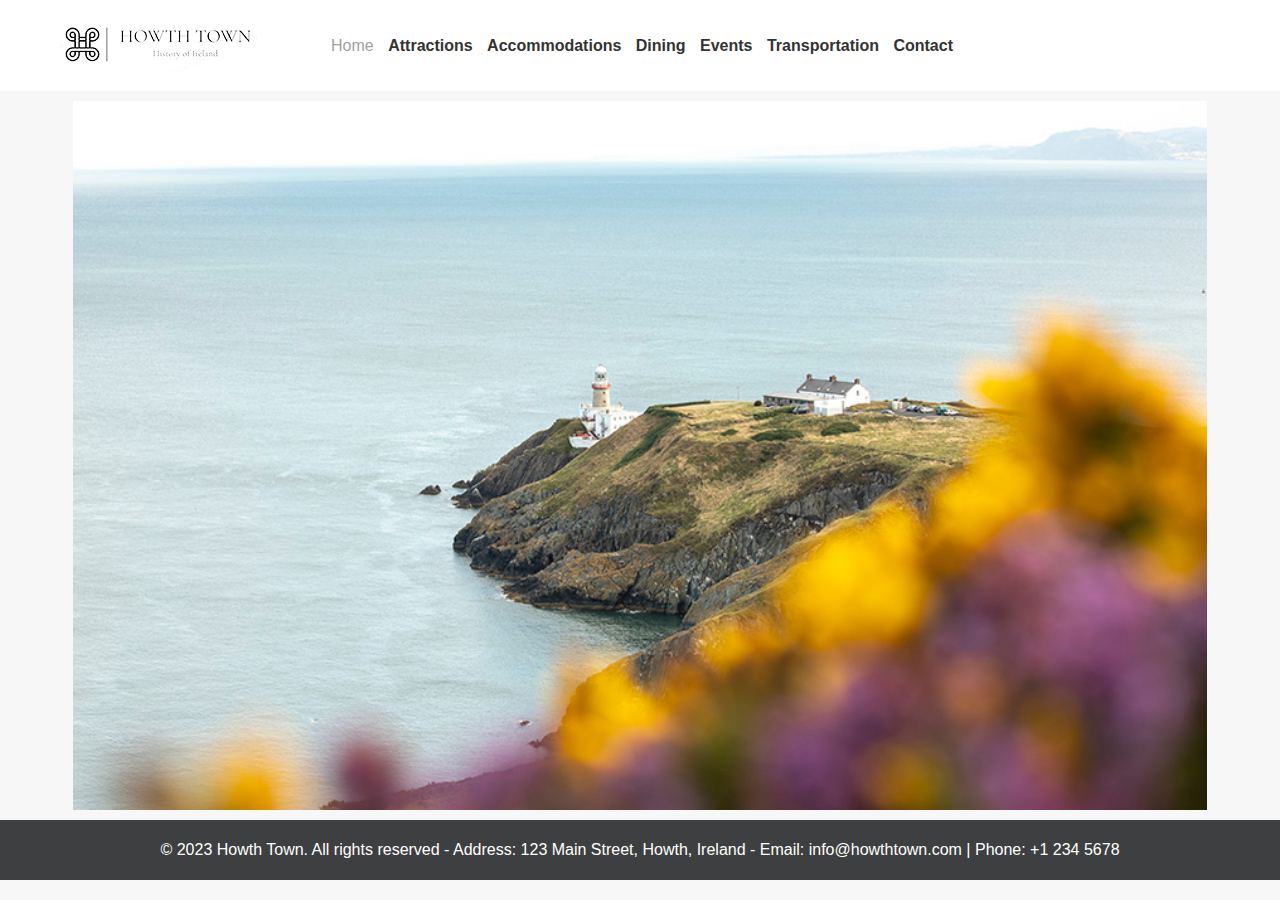
<file: index.html>
<!DOCTYPE html>
<html lang="en">

<head>
    <meta charset="UTF-8">
    <meta name="viewport" content="width=device-width, initial-scale=1.0">
    <title>Howth Town</title>
    <link rel="stylesheet" href="styles.css"> <!-- Link to your CSS file -->
</head>

<body>
    <div class="page-container">
        <header>
            <div class="row2">
                <div class="column-top1">
                    <img src="images\logo.png" alt="Howth Town Logo">
                </div>
                <div class="column-top2">
                    <nav>
                        <ul>
                            <li class="selected">Home</li>
                            <li><a href="attractions.html">Attractions</a></li>
                            <li><a href="accommodations.html">Accommodations</a></li>
                            <li><a href="dining.html">Dining</a></li>
                            <li><a href="events.html">Events</a></li>
                            <li><a href="transportation.html">Transportation</a></li>
                            <li><a href="contact.html">Contact</a></li>
                        </ul>
                    </nav>
                </div>
            </div>

        </header>
        <main>
            <div class="slideshow-container">
                <img class="mySlides" src="images/slide1.jpg" alt="Image 1">
                <img class="mySlides" src="images/slide2.jpg" alt="Image 2">
                <img class="mySlides" src="images/slide4.jpg" alt="Image 3">
              </div>
            
              <script>
                var slideIndex = 0;
                showSlides();
            
                function showSlides() {
                  var i;
                  var slides = document.getElementsByClassName("mySlides");
            
                  // Hide all slides
                  for (i = 0; i < slides.length; i++) {
                    slides[i].style.display = "none";
                  }
            
                  // Show the current slide
                  slideIndex++;
                  if (slideIndex > slides.length) {
                    slideIndex = 1;
                  }
                  slides[slideIndex - 1].style.display = "block";
            
                  // Change slide every 3 seconds (3000 milliseconds)
                  setTimeout(showSlides, 3000);
                }
              </script>
        </main>
        <footer>
            <div class="footer-content">
                <p>&copy; 2023 Howth Town. All rights reserved - Address: 123 Main Street, Howth, Ireland - Email:
                    info@howthtown.com | Phone: +1 234 5678</p>
            </div>
        </footer>
    </div>
</body>

</html>
</file>
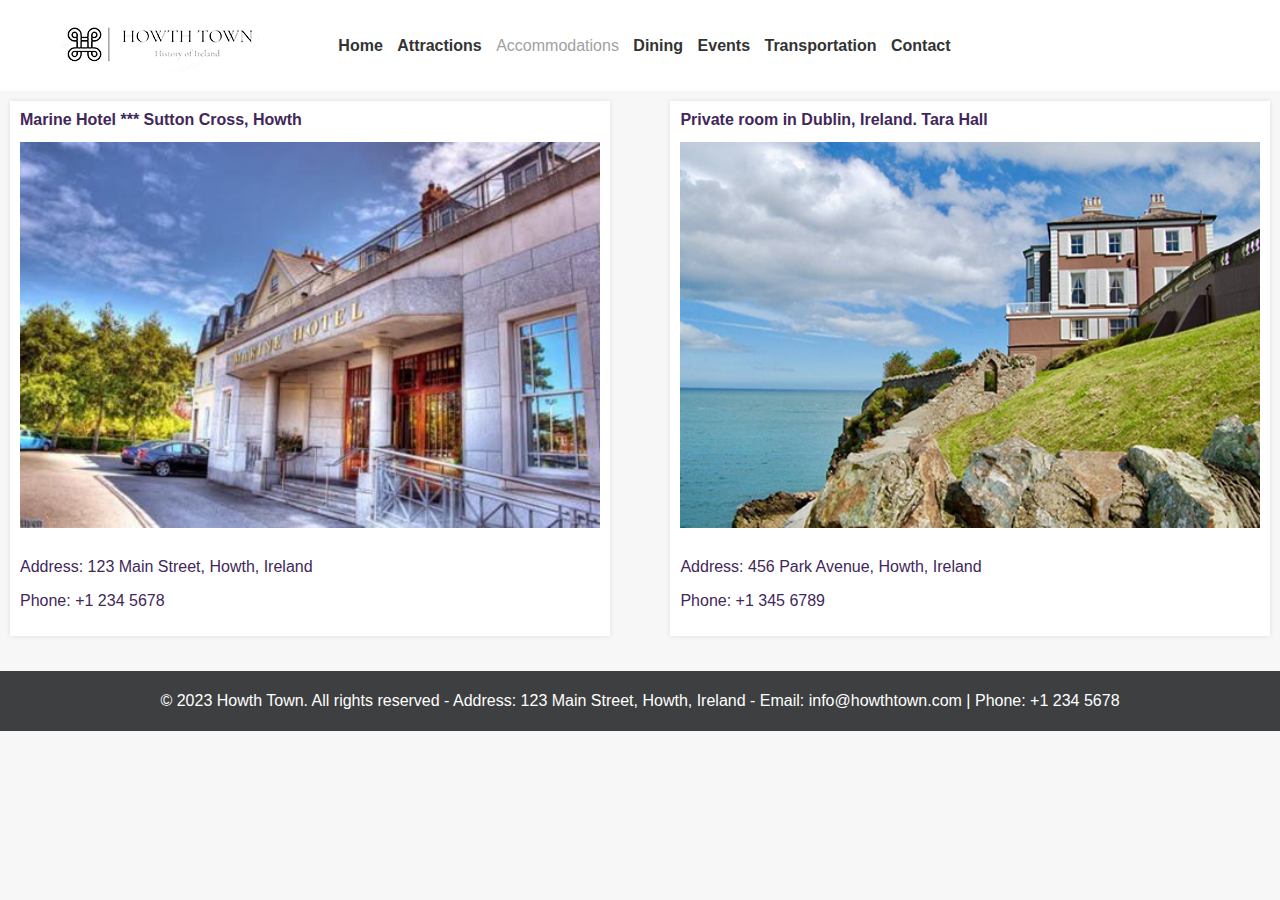
<file: accommodations.html>
<!DOCTYPE html>
<html lang="en">

<head>
    <meta charset="UTF-8">
    <meta name="viewport" content="width=device-width, initial-scale=1.0">
    <title>Accommodations - Howth Town</title>
    <link rel="stylesheet" href="styles.css"> <!-- Link to your CSS file -->
</head>

<body>
    <div class="page-container">
    <header>
        <div class="row2">
            <div class="column-top1">              
                    <img src="images\logo.png" alt="Howth Town Logo">
            </div>
            <div class="column-top2">           
                    <nav>
                        <ul>
                            <li><a href="index.html">Home</a></li>
                            <li><a href="attractions.html">Attractions</a></li>
                            <li class="selected">Accommodations</a></li>
                            <li><a href="dining.html">Dining</a></li>
                            <li><a href="events.html">Events</a></li>
                            <li><a href="transportation.html">Transportation</a></li>
                            <li><a href="contact.html">Contact</a></li>
                        </ul>
                    </nav> 
            </div>
        </div>        
        
    </header>
    <main>
        <section id="accommodations">
            
            <div class="row">
                <div class="column">
            
            <div class="accommodation">
                <h2>Marine Hotel *** Sutton Cross, Howth</h2>
                <img src="images\hotelhowht.jpg" alt="Hotel Image">
                <p>Address: 123 Main Street, Howth, Ireland</p>
                <p>Phone: +1 234 5678</p>
               
            </div>
        </div>
        <div class="column">
            <div class="accommodation">
                <h2>Private room in Dublin, Ireland. Tara Hall</h2>
                <img src="images\guesthouse.jpg" alt="Guesthouse Image">
                <p>Address: 456 Park Avenue, Howth, Ireland</p>
                <p>Phone: +1 345 6789</p>
              
            </div>
        </div>
    </div>
</div>   
        </section>
    </main>

    <footer>
        <div class="footer-content">
            <p>&copy; 2023 Howth Town. All rights reserved   -   Address: 123 Main Street, Howth, Ireland   -   Email: info@howthtown.com | Phone: +1 234 5678</p>
        </div>
    </footer>
</div>
</body>

</html>
</file>
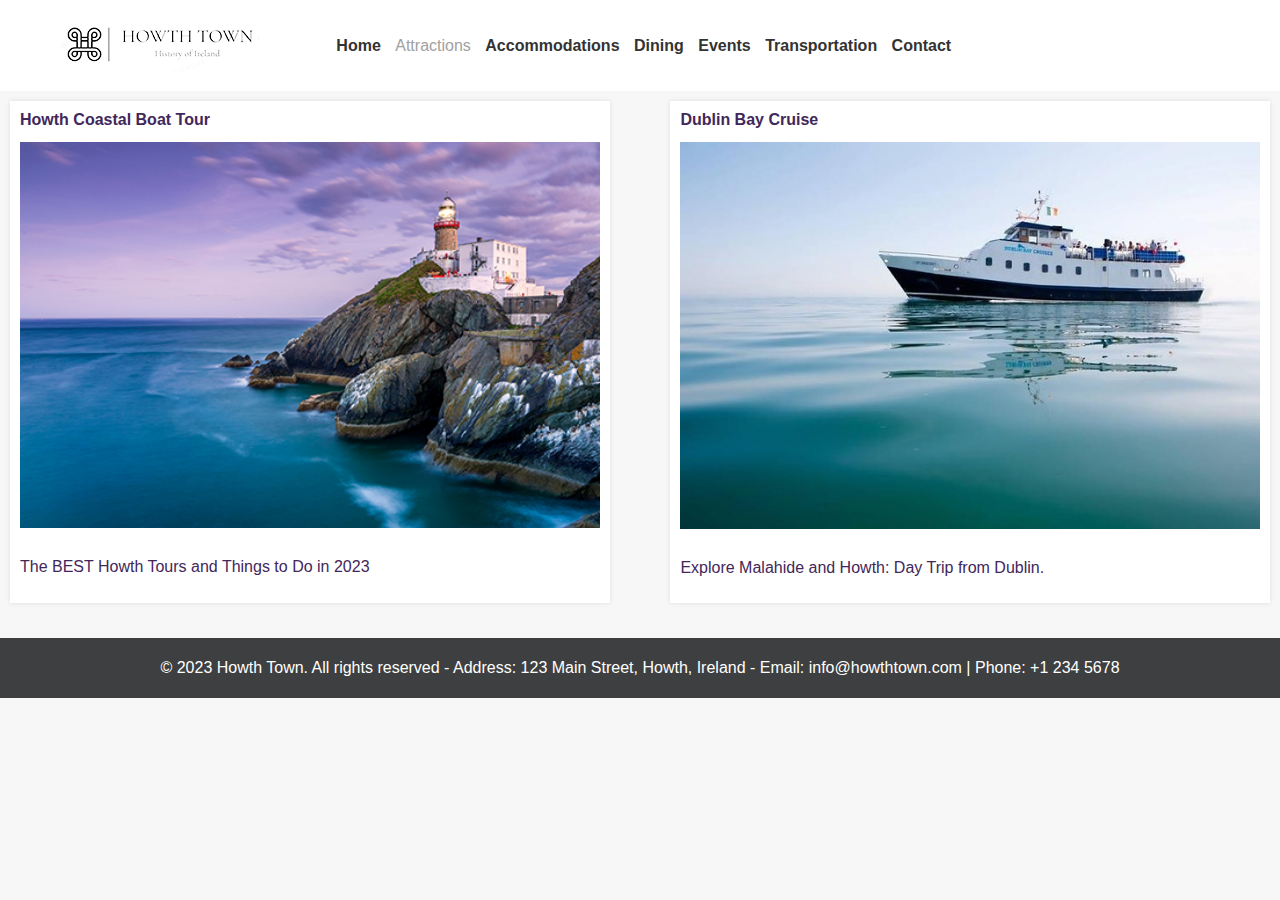
<file: attractions.html>
<!DOCTYPE html>
<html lang="en">

<head>
    <meta charset="UTF-8">
    <meta name="viewport" content="width=device-width, initial-scale=1.0">
    <title>Attractions - Howth Town</title>
    <link rel="stylesheet" href="styles.css"> <!-- Link to your CSS file -->
</head>

<body>
    <div class="page-container">
    <header>
        <div class="row2">
            <div class="column-top1">              
                    <img src="images\logo.png" alt="Howth Town Logo">
            </div>
            <div class="column-top2">           
                    <nav>
                        <ul>
                            <li><a href="index.html">Home</a></li>
                            <li class="selected">Attractions</li>
                            <li><a href="accommodations.html">Accommodations</a></li>
                            <li><a href="dining.html">Dining</a></li>
                            <li><a href="events.html">Events</a></li>
                            <li><a href="transportation.html">Transportation</a></li>
                            <li><a href="contact.html">Contact</a></li>
                        </ul>
                    </nav> 
            </div>
        </div>        
        
    </header>

    <main>
        <section id="attractions">
            <div class="row">
                <div class="column">           
                    <div class="attraction">
                        <h2>Howth Coastal Boat Tour</h2>
                        <img src="images\attractions1.jpg" alt="Attraction Image">
                        <p>The BEST Howth Tours and Things to Do in 2023</p>
                    </div>
                </div>
            <div class="column">
                <div class="attraction">
                    <h2>Dublin Bay Cruise</h2>
                    <img src="images/attractions2.jpg" alt="Another Attraction Image">
                    <p>Explore Malahide and Howth: Day Trip from Dublin.</p>
                </div>
            </div>
        </div>
    
        </section>
    </main>

    <footer>
        <div class="footer-content">
            <p>&copy; 2023 Howth Town. All rights reserved   -   Address: 123 Main Street, Howth, Ireland   -   Email: info@howthtown.com | Phone: +1 234 5678</p>
        </div>
    </footer>
</div>
</body>

</html>
</file>
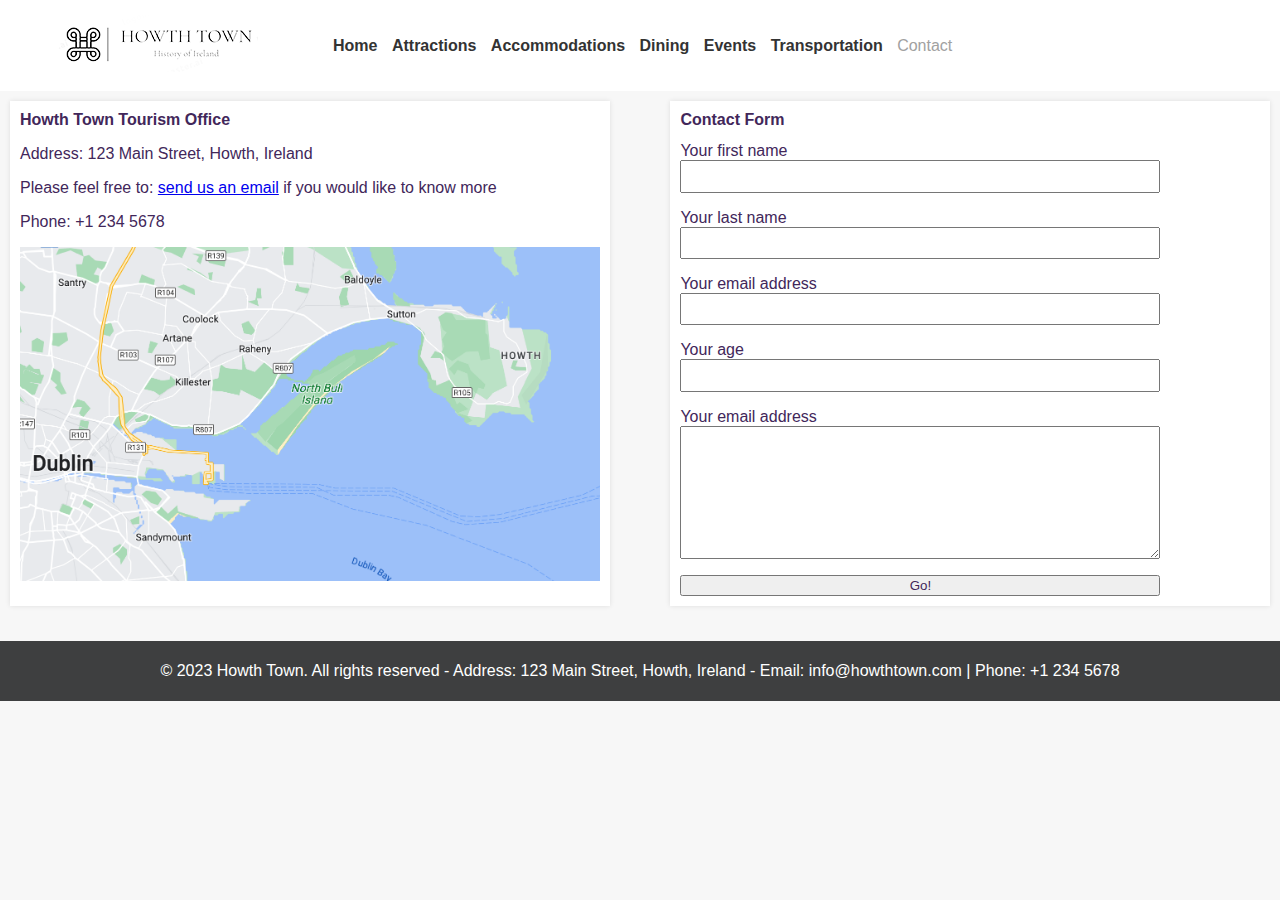
<file: contact.html>
<!DOCTYPE html>
<html lang="en">

<head>
    <meta charset="UTF-8">
    <meta name="viewport" content="width=device-width, initial-scale=1.0">
    <title>Contact - Howth Town</title>
    <link rel="stylesheet" href="styles.css"> <!-- Link to your CSS file -->
</head>
<body>
    <div class="page-container">
    <header>
        <div class="row2">
            <div class="column-top1">              
                <img src="images\logo.png" alt="Howth Town Logo">
            </div>
            <div class="column-top2">           
                    <nav>
                        <ul>
                            <li><a href="index.html">Home</a></li>
                            <li><a href="attractions.html">Attractions</a></li>
                            <li><a href="accommodations.html">Accommodations</a></li>
                            <li><a href="dining.html">Dining</a></li>
                            <li><a href="events.html">Events</a></li>
                            <li><a href="transportation.html">Transportation</a></li>
                            <li class="selected">Contact</a></li>
                        </ul>
                    </nav> 
            </div>
        </div>        
    </header>
    <main>
        <section id="contact">
       
            <div class="row">
                <div class="column">
                    <div class="contact-info">
                        <h2>Howth Town Tourism Office</h2>
                        <p>Address: 123 Main Street, Howth, Ireland</p>
                        <p>Please feel free to: <a class="link" href="mailto:info@howthtown.com">send us an email</a> if you would like to
                            know more</p>
                        <p>Phone: +1 234 5678</p>
                        <img src="images\map.png" alt="Google Map">
                    </div>
                </div>
                <div class="column">    
                    <div class="contact-form">
                        <h2>Contact Form</h2>
                        <form action="">
                            <div class="form-control">
                                <label for="Firstname">Your first name</label>
                                <input required id="fullname" type="text" name="fullname" />
                            </div>
                            <div class="form-control">
                                <label for="lastname">Your last name</label>
                                <input required id="fullname" type="text" name="fullname" />
                            </div>
                            <div class="form-control">
                                <label for="email">Your email address</label>
                                <input required id="email" type="email" name="email_address" />
                            </div>
                            <div class="form-control">
                                <label for="age">Your age</label>
                                <input required id="age" type="number" name="age" min="18" max="99" />
                            </div>
                            <div class="form-control">
                                <label for="story">Your email address</label>
                                <textarea id="story" name="story"></textarea>
                            </div>
                             <input type="submit" value="Go!" />
                    </form>
        
                         </div>
                       
                    </div>
                </div>
            </div>    
        </section>
    </main>
    <footer>
        <div class="footer-content">
            <p>&copy; 2023 Howth Town. All rights reserved   -   Address: 123 Main Street, Howth, Ireland   -   Email: info@howthtown.com | Phone: +1 234 5678</p>
        </div>
    </footer>
    </div>
</body>

</html>
</file>
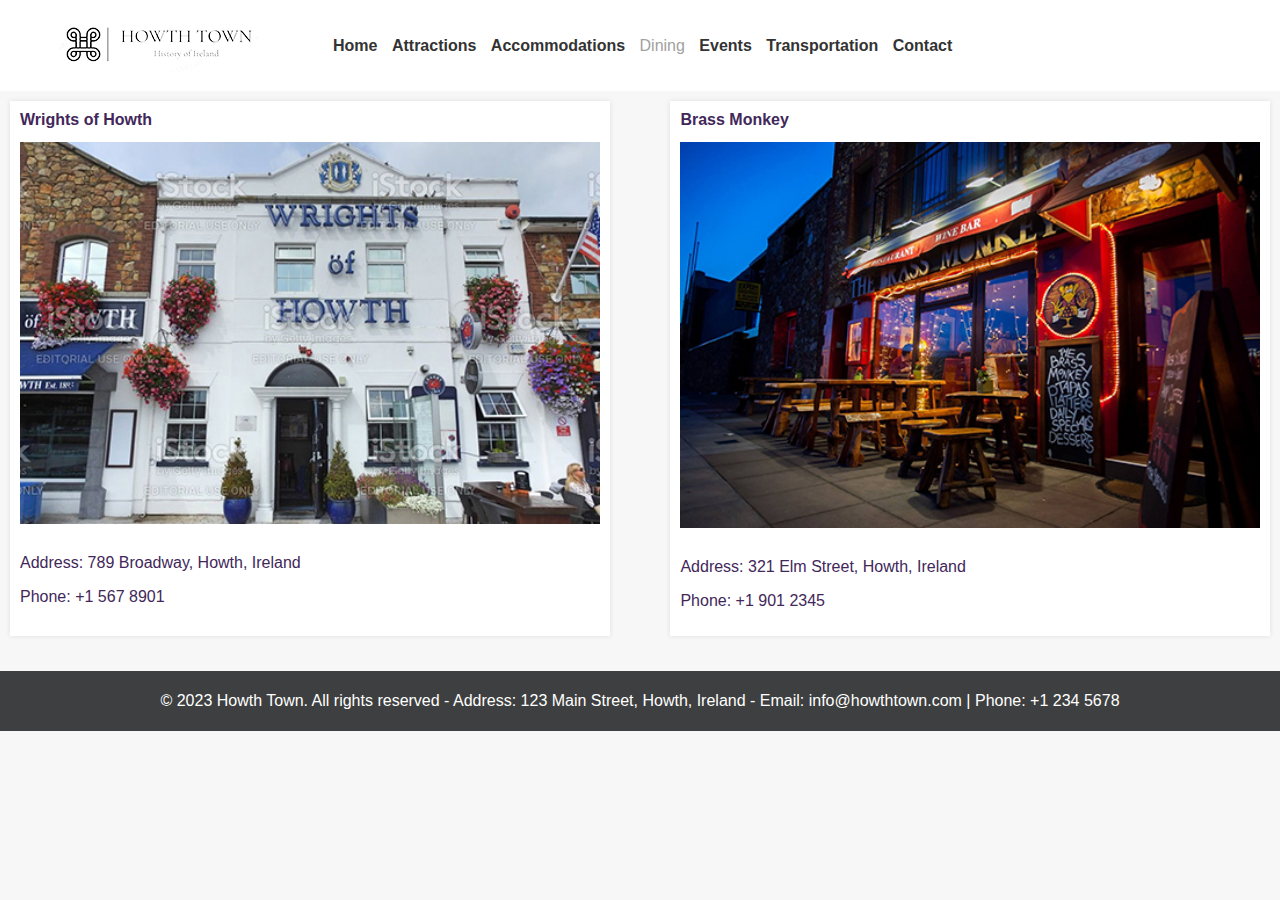
<file: dining.html>
<!DOCTYPE html>
<html lang="en">

<head>
    <meta charset="UTF-8">
    <meta name="viewport" content="width=device-width, initial-scale=1.0">
    <title>Dining - Howth Town</title>
    <link rel="stylesheet" href="styles.css"> <!-- Link to your CSS file -->
</head>

<body>
    <div class="page-container">
    <header>
        <div class="row2">
            <div class="column-top1">              
                    <img src="images\logo.png" alt="Howth Town Logo">
            </div>
            <div class="column-top2">           
                    <nav>
                        <ul>
                            <li><a href="index.html">Home</a></li>
                            <li><a href="attractions.html">Attractions</a></li>
                            <li><a href="accommodations.html">Accommodations</a></li>
                            <li class="selected">Dining</a></li>
                            <li><a href="events.html">Events</a></li>
                            <li><a href="transportation.html">Transportation</a></li>
                            <li><a href="contact.html">Contact</a></li>
                        </ul>
                    </nav> 
            </div>
        </div>        
        
    </header>

    <main>
        <section id="dining">
            
            <div class="row">
                <div class="column">
            
            <div class="restaurant">
                <h2>Wrights of Howth </h2>
                <img src="images\restaurant.jpg" alt="Restaurant Image">
                <p>Address: 789 Broadway, Howth, Ireland</p>
                <p>Phone: +1 567 8901</p>
            </div>
        </div>
        <div class="column">
            <div class="restaurant">
                <h2>Brass Monkey</h2>
                <img src="images\restaurant2.jpg" alt="Another Restaurant Image">
                <p>Address: 321 Elm Street, Howth, Ireland</p>
                <p>Phone: +1 901 2345</p>
            </div>
        </div>
    </div>
</div>   
        </section>
    </main>

    <footer>
        <div class="footer-content">
            <p>&copy; 2023 Howth Town. All rights reserved   -   Address: 123 Main Street, Howth, Ireland   -   Email: info@howthtown.com | Phone: +1 234 5678</p>
        </div>
    </footer>
</div>
</body>

</html>
</file>
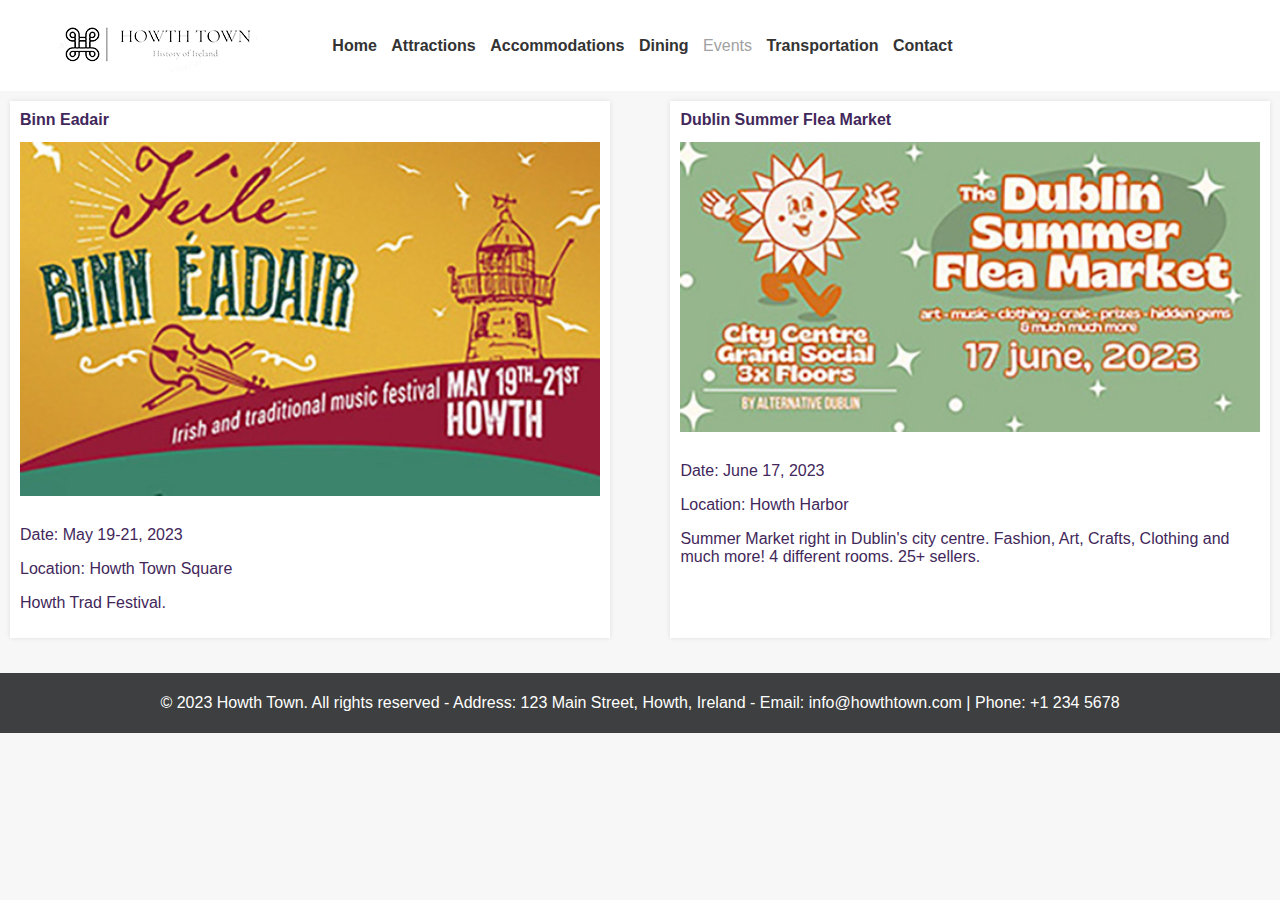
<file: events.html>
<!DOCTYPE html>
<html lang="en">

<head>
    <meta charset="UTF-8">
    <meta name="viewport" content="width=device-width, initial-scale=1.0">
    <title>Events - Howth Town</title>
    <link rel="stylesheet" href="styles.css"> <!-- Link to your CSS file -->
</head>

<body>
    <div class="page-container">
    <header>
        <div class="row2">
            <div class="column-top1">              
                    <img src="images\logo.png" alt="Howth Town Logo">
            </div>
            <div class="column-top2">           
                    <nav>
                        <ul>
                            <li><a href="index.html">Home</a></li>
                            <li><a href="attractions.html">Attractions</a></li>
                            <li><a href="accommodations.html">Accommodations</a></li>
                            <li><a href="dining.html">Dining</a></li>
                            <li class="selected">Events</a></li>
                            <li><a href="transportation.html">Transportation</a></li>
                            <li><a href="contact.html">Contact</a></li>
                        </ul>
                    </nav> 
            </div>
        </div>        
        
    </header>

    <main>
        <section id="events">
        
            <div class="row">
                <div class="column">
            <div class="event">
                <h2>Binn Eadair</h2>
                <img src="images\event1.jpg" alt="Event Image">
                <p>Date: May 19-21, 2023</p>
                <p>Location: Howth Town Square</p>
                <p>Howth Trad Festival.</p>
            </div>
        </div>
        <div class="column">
            <div class="event">
                <h2>Dublin Summer Flea Market</h2>
                <img src="images\event2.jpg" alt="Another Event Image">
                <p>Date: June 17, 2023</p>
                <p>Location: Howth Harbor</p>
                <p>Summer Market right in Dublin's city centre. Fashion, Art, Crafts, Clothing and much more! 4 different rooms. 25+ sellers.</p>
            </div>
        </div>
    </div>
</div>   
        </section>
    </main>

    <footer>
        <div class="footer-content">
            <p>&copy; 2023 Howth Town. All rights reserved   -   Address: 123 Main Street, Howth, Ireland   -   Email: info@howthtown.com | Phone: +1 234 5678</p>
        </div>
    </footer>
</div>
</body>

</html>
</file>
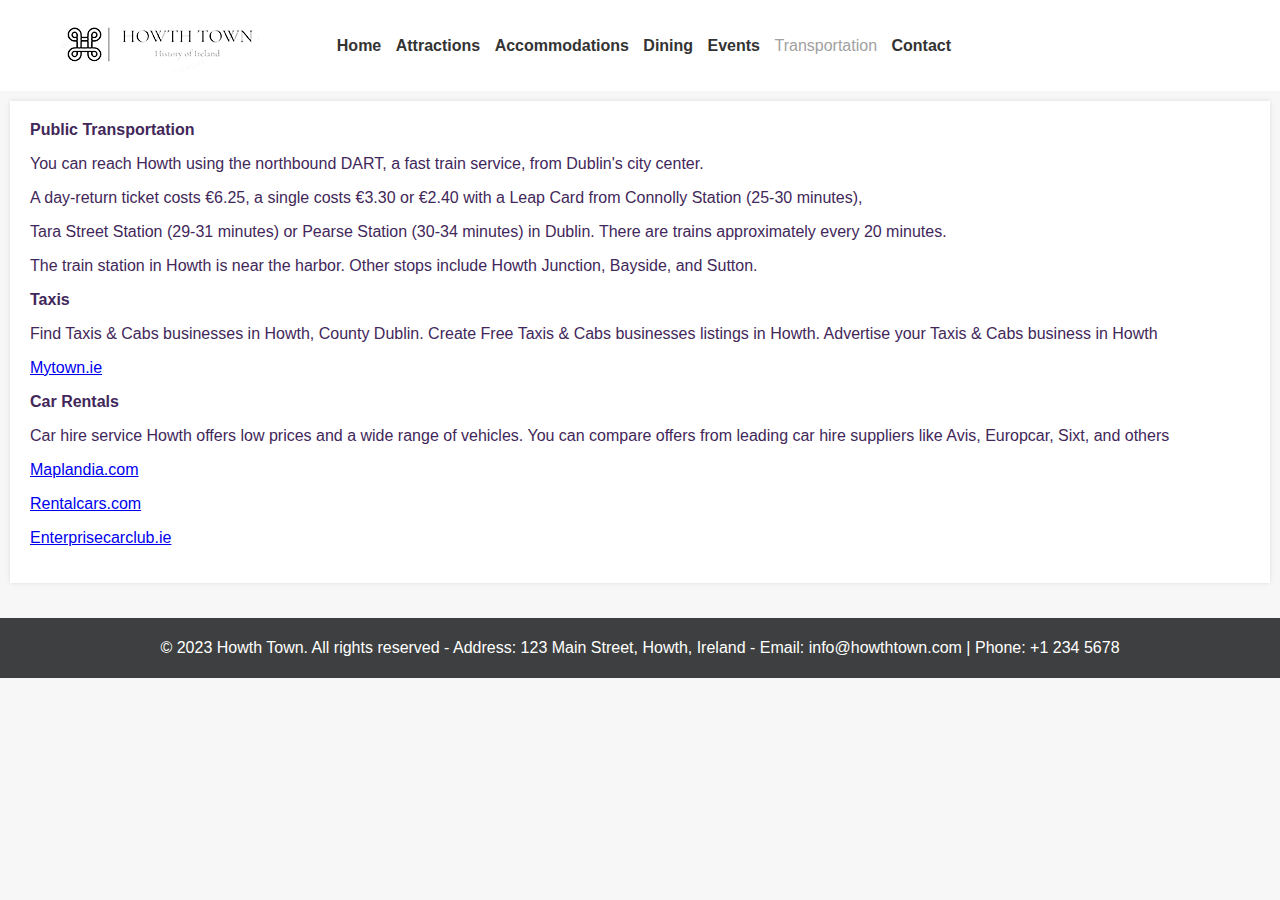
<file: transportation.html>
<!DOCTYPE html>
<html lang="en">

<head>
    <meta charset="UTF-8">
    <meta name="viewport" content="width=device-width, initial-scale=1.0">
    <title>Transportation - Howth Town</title>
    <link rel="stylesheet" href="styles.css"> <!-- Link to your CSS file -->
</head>

<body>
    <div class="page-container">
    <header>
        <div class="row2">
            <div class="column-top1">              
                    <img src="images\logo.png" alt="Howth Town Logo">
            </div>
            <div class="column-top2">           
                    <nav>
                        <ul>
                            <li><a href="index.html">Home</a></li>
                            <li><a href="attractions.html">Attractions</a></li>
                            <li><a href="accommodations.html">Accommodations</a></li>
                            <li><a href="dining.html">Dining</a></li>
                            <li><a href="events.html">Events</a></li>
                            <li class="selected">Transportation</a></li>
                            <li><a href="contact.html">Contact</a></li>
                        </ul>
                    </nav> 
            </div>
        </div>        
        
    </header>

    <main>
        <section id="transportation">
            
            <div class="row">
                <div class="column1">
            <div class="transport">
                <h2>Public Transportation</h2>
                <p>You can reach Howth using the northbound DART, a fast train service, from Dublin's city center.</p>
                <p>A day-return ticket costs €6.25, a single costs €3.30 or €2.40 with a Leap Card from Connolly Station (25-30 minutes), </p>
                <p>Tara Street Station (29-31 minutes) or Pearse Station (30-34 minutes) in Dublin. There are trains approximately every 20 minutes. </p>
                <p>The train station in Howth is near the harbor. Other stops include Howth Junction, Bayside, and Sutton.</p>
            </div>
            <div class="transport">
                <h2>Taxis</h2>
                <p>Find Taxis & Cabs businesses in Howth, County Dublin. Create Free Taxis & Cabs businesses listings in Howth. Advertise your Taxis & Cabs business in Howth</p>
                <p><a href="https://www.mytown.ie/howth/Taxis-Cabs">Mytown.ie</a></p>
            </div>
            <div class="transport">
                <h2>Car Rentals</h2>
                <p>Car hire service Howth offers low prices and a wide range of vehicles. You can compare offers from leading car hire suppliers like Avis, Europcar, Sixt, and others</p>
                <p><a href="http://www.maplandia.com">Maplandia.com</a></p>
                <p><a href="https://www.rentalcars.com">Rentalcars.com</a></p>
                <p><a href="https://www.enterprisecarclub.ie/">Enterprisecarclub.ie</a></p>
            </div>
        </div>
    </div>
        </section>
    </main>
    <footer>
        <div class="footer-content">
            <p>&copy; 2023 Howth Town. All rights reserved   -   Address: 123 Main Street, Howth, Ireland   -   Email: info@howthtown.com | Phone: +1 234 5678</p>
        </div>
    </footer>
    </div>
</body>

</html>
</file>
<file: styles.css>
/* Global Styles */
body {
    font-family: Arial, sans-serif;
    background-color: #f7f7f7;
    color: #333;
    margin: 0;
    padding: 0;
}

.container {
    width: 50vw;
    height: 50vh;
   
    margin: 0 auto;
    padding: 10px;
}
.row2{
    max-width: 1000px;
    margin: 0 10;
    padding: 10px;
    max-height: 70px;
    display: flex;
    justify-content: space-between;
    flex-wrap: wrap;  
}
.column-top1{
    max-width: 180px;
    margin: auto;
    padding: 0px;  
    align-items: left;  
}
.column-top2{
    max-width: 800px;
    
    margin: auto;
    padding: 0px;  
    align-items: right;  
}
h2{
    font-family: Arial, sans-serif;
    font-size: 1em;
    color:rgb(66, 39, 90);
}
h1, h2, h3 {
    margin-top: 0;
}
p{
    font-family: Arial, sans-serif;
    font-size: 0,6em;
    color:rgb(66, 39, 90);  
}
/* Navigation */
nav {
    background-color: #fff;
    padding: 10px;
    text-align: center;
}

nav ul {
    list-style: none;
    margin: 0;
    padding: 0;
}

nav ul li {
    display: inline;
    margin-right: 10px;
}

nav ul li a {
    text-decoration: none;
    color: #333;
    font-weight: bold;
}
ul li.selected {
    color: rgb(161, 161, 161);
    }
    ul li a:hover {
    color: #ac649c;
    text-decoration: underline;
    }
/* Header */
header {
    background-color: #fff;
    padding: 5px;  
}
.logo-container img {
    display: flex;
    align-items: center;
    max-height: 80px;
    text-align: left;
}
/* Main Content */
main {
    padding: 10px;
}

/* Sections */
section {
    margin-bottom: 20px;
}

section h1 {
    color: #333;
}

.row {
    display: flex;
    justify-content: space-between;
    flex-wrap: wrap;
}

.column {
    flex-basis: 46%;
    margin-bottom: 5px;
    padding: 10px;
    background-color: #fff;
    box-shadow: 0 0 5px rgba(0, 0, 0, 0.1);
}
.column1 {
    flex-basis: 100%;
    margin-bottom: 5px;
    padding: 20px;
    background-color: #fff;
    box-shadow: 0 0 5px rgba(0, 0, 0, 0.1);
}

.column img {
    width: 100%;
    height: auto;
    margin-bottom: 10px;
}
/*form contact*/
form {
    
}
.form-control { 
    margin-bottom: 1em;
}
textarea {
    min-height: 10em;
 }
 .form-control input, .form-control textarea {
    padding: 0.5em; /* More space inside the boxes */ 
}
@media screen and (min-width: 30em) {
    label, input, textarea { display: block;
        width: 100%; box-sizing: border-box;
        color:rgb(66, 39, 90);
    }
    form {
        width: 30em; 
    }
    .form-control { 
        margin-bottom: 1em;
    }
    textarea {
        min-height: 10em;
     }
     .form-control input, .form-control textarea {
        padding: 0.5em; /* More space inside the boxes */ 
    } 
}

/* Slideshow */
.slideshow-container {

  display: flex;
  max-width: 90%;
  max-height: 90vh;
  position: relative;
  margin: auto;
  overflow: hidden;
}

.slideshow-container img {
  display: none;
  width: 100%;
  height: auto;
}
/* --------------*/
map {
    height: 400px;
      width: 100%;
}
/* Floating Text */
.main-container {
    position: relative;
    text-align: center;
  }
  
  .floating-text {
    position: absolute;
    top: 30%;
    left: 30%;
    transform: translate(-50%, -50%);
    color: rgb(8, 8, 8);
    text-shadow: 2px 2px 4px rgba(0, 0, 0, 0.8);
  }
  
  .floating-text h1 {
    font-size: 48px;
    color:rgba(49, 5, 75, 0.5);
    opacity: 0.6;
    font-style: italic;
    margin-left: 30px; 
    text-shadow: 2px 2px 4px rgba(0, 0, 0, 0.8);
  }
  .floating-text p {
    font-size: 28px;
    padding: 0 40px;
    color:rgba(49, 5, 75, 0.5);
    opacity: 0.7;
    margin-left: 60px;
    text-shadow: 2px 2px 4px rgba(0, 0, 0, 0.8);
  }
  /* Footer */
footer {
    background-color: #3e3f40;
    color: #fff;
    padding: 5px;
    text-align: center;
    
}
footer p{
    color: #fff;
}
</file>
